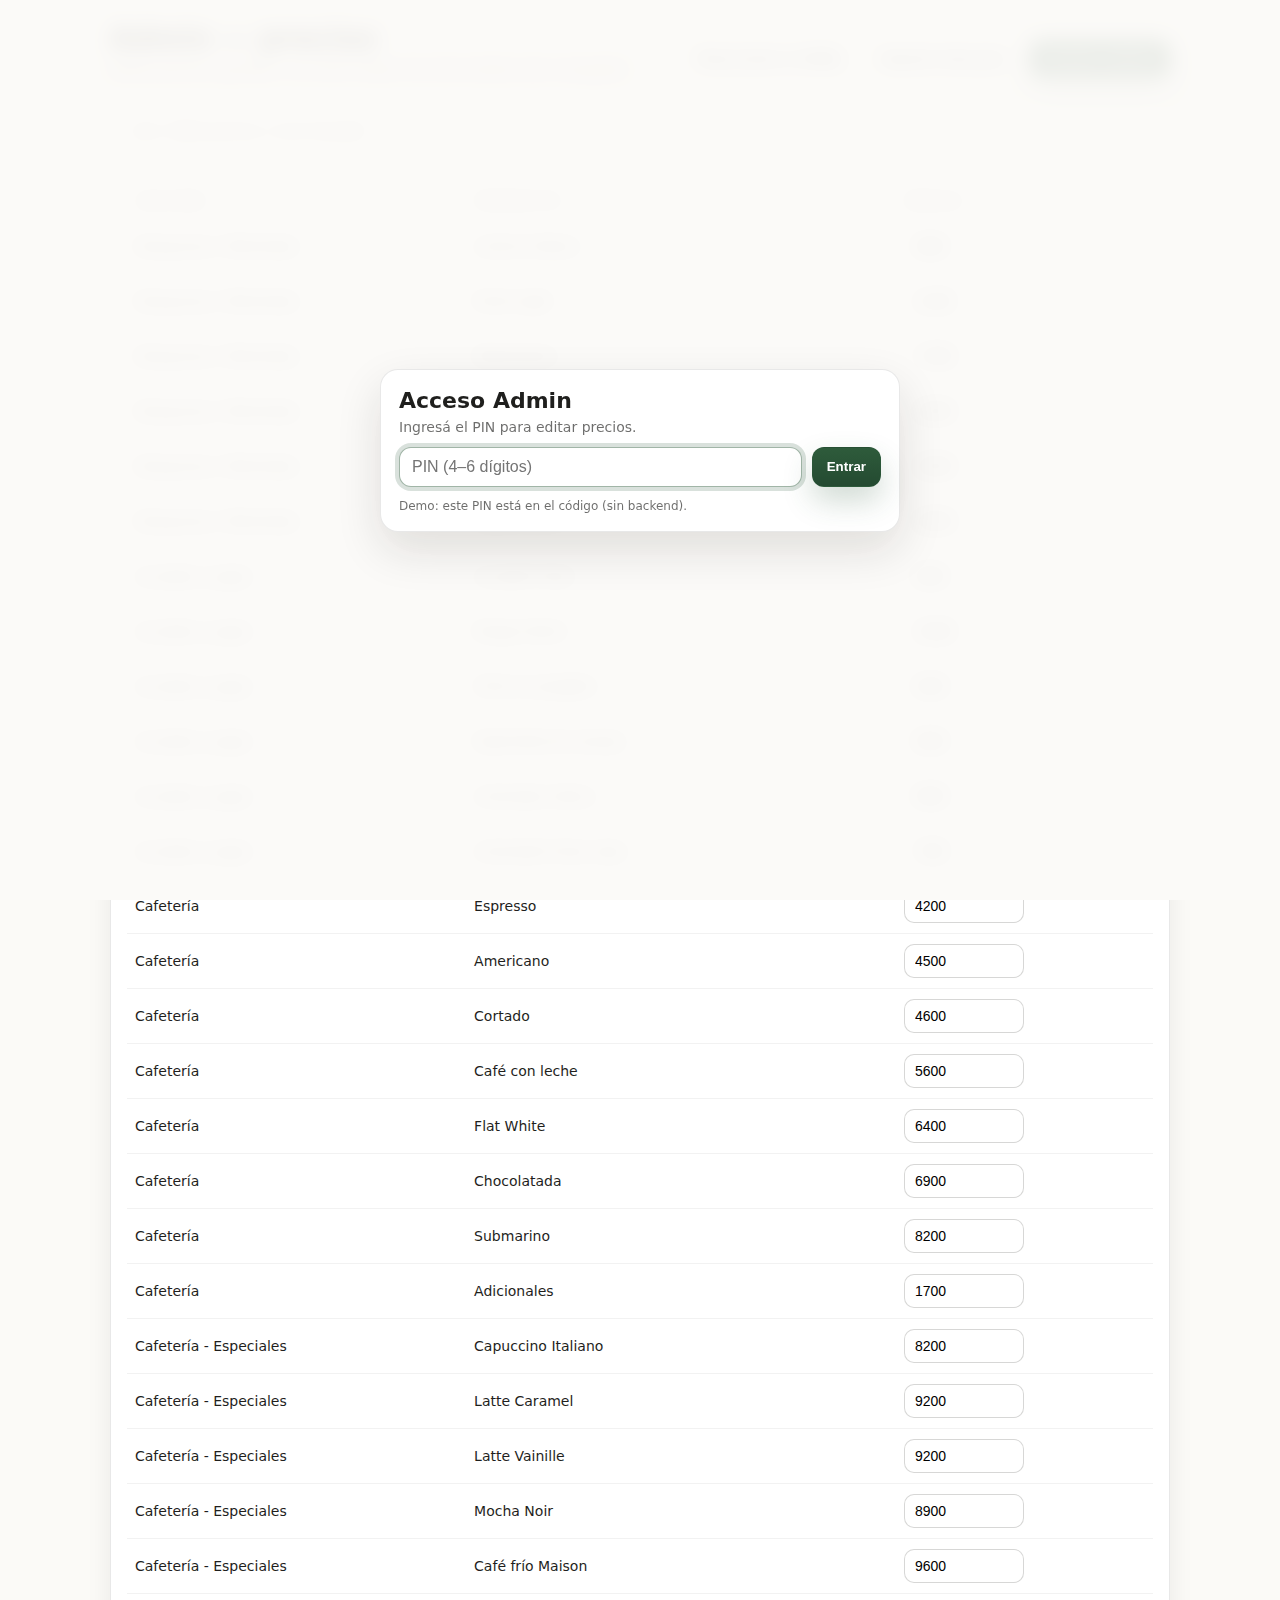
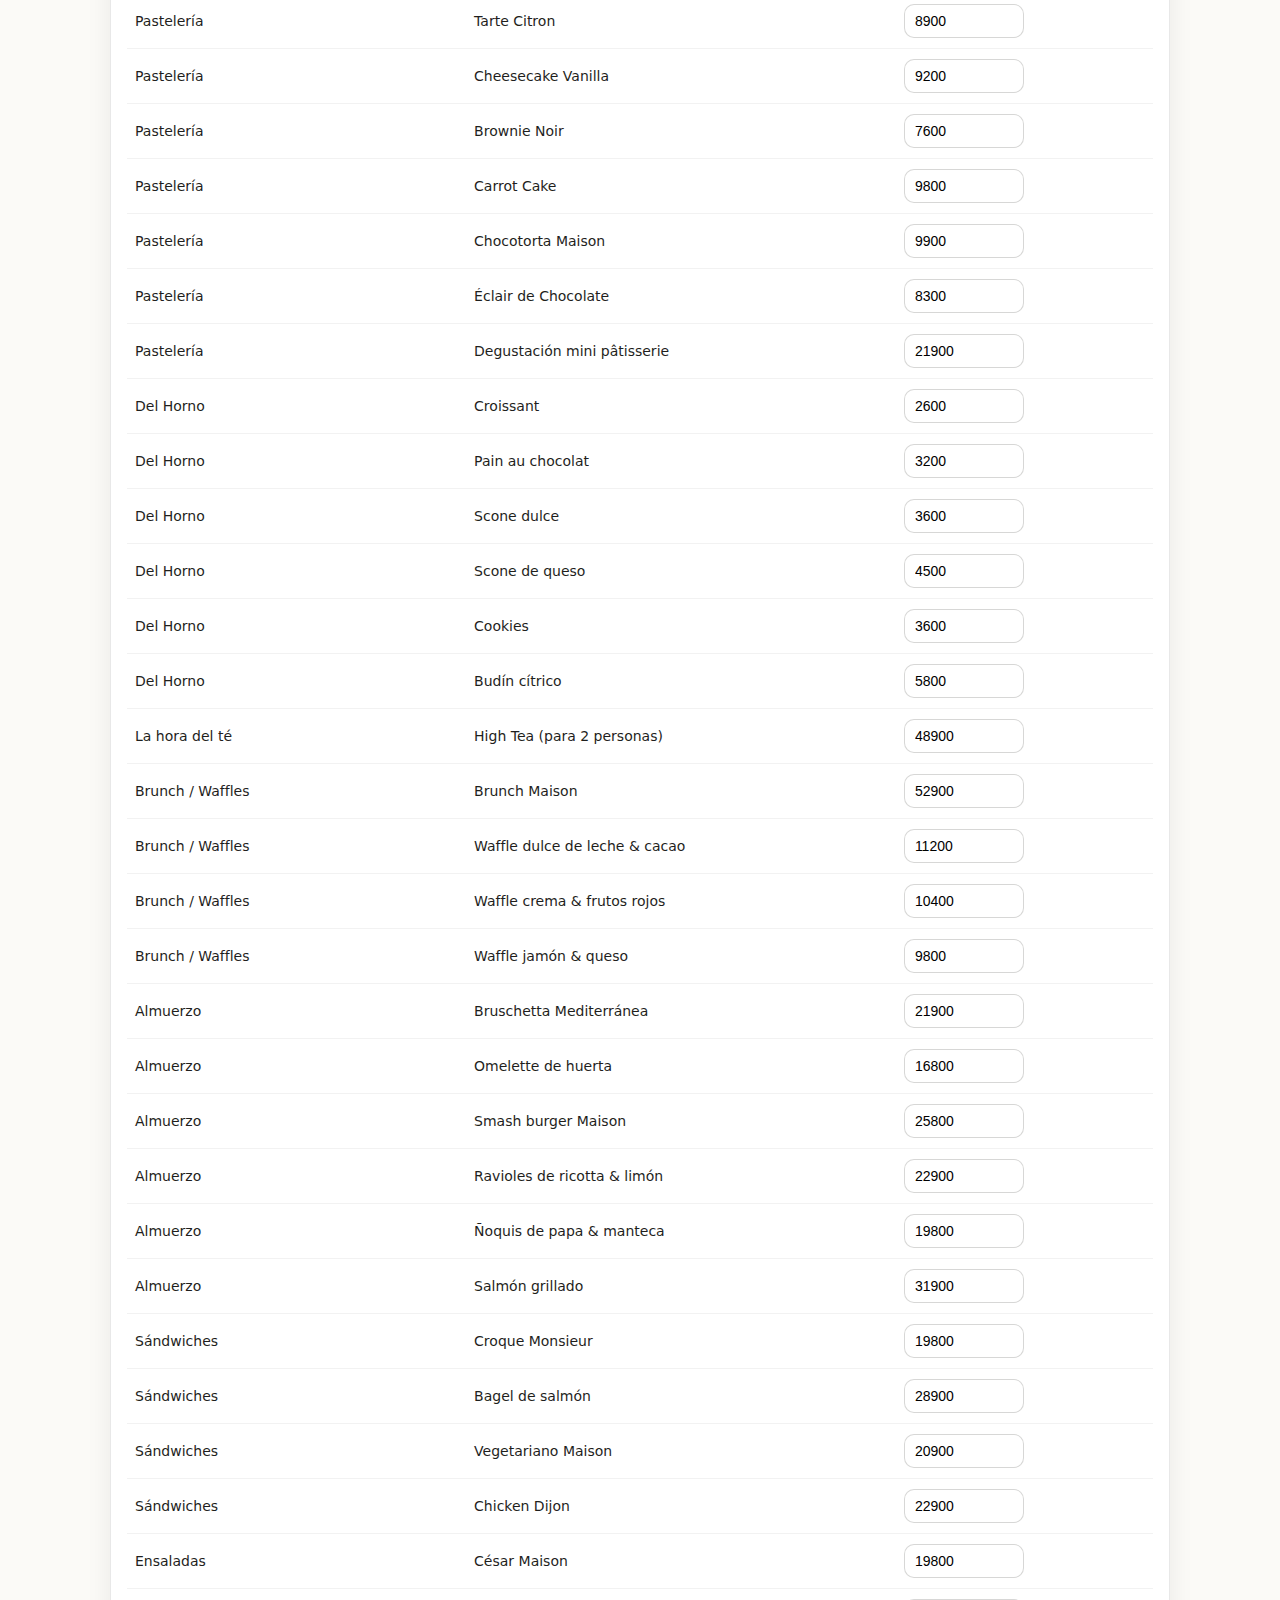
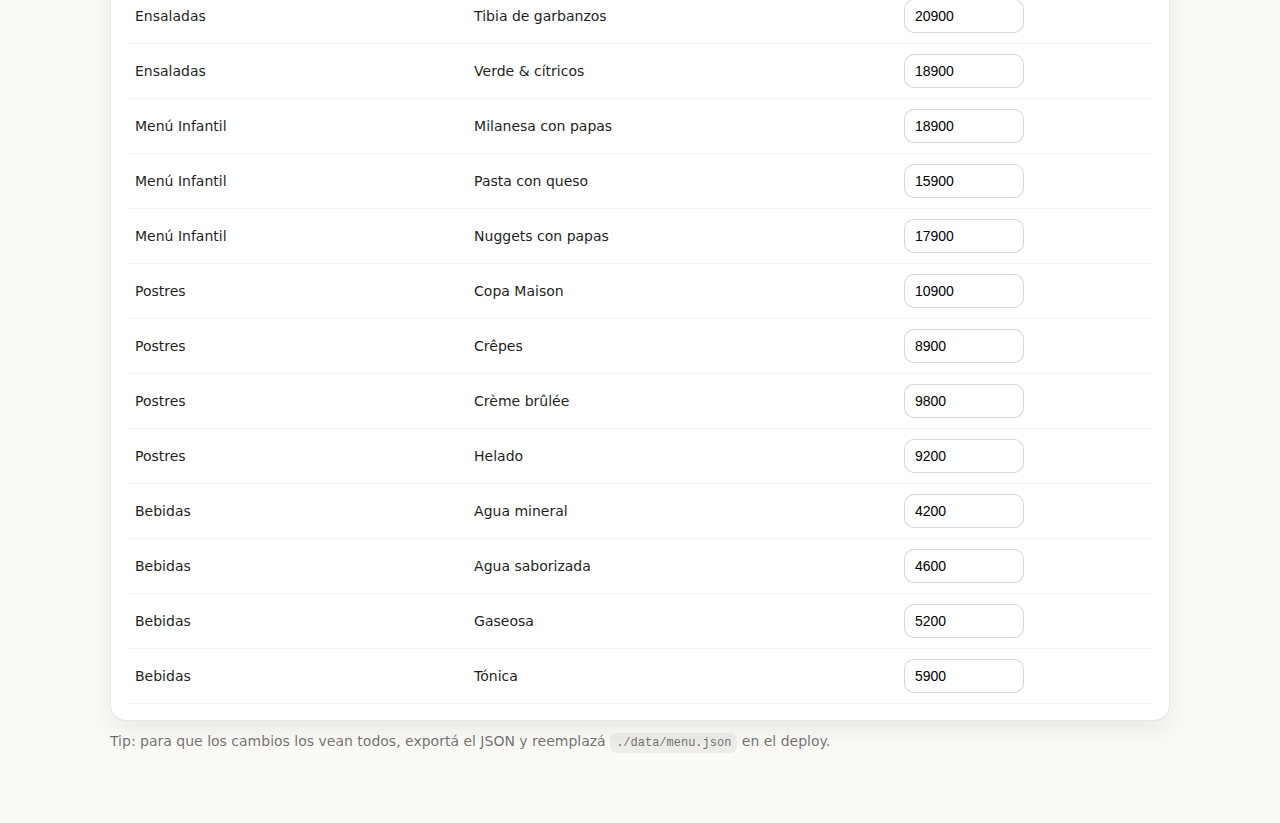
<file: admin.html>
<!doctype html>
<html lang="es">
<head>
  <meta charset="utf-8" />
  <meta name="viewport" content="width=device-width, initial-scale=1" />
  <title>Admin | Maison Lúmina</title>

  <style>
    :root{
      --bg:#fbfaf7;
      --card:#ffffff;
      --text:#1f1f1d;
      --muted:rgba(31,31,29,.65);
      --border:rgba(31,31,29,.10);
      --olive:#2e5b3b;
      --olive-2:#244a31;
      --radius:16px;
      --shadow-sm:0 10px 26px rgba(22,18,12,.07);
      --shadow-md:0 18px 46px rgba(22,18,12,.10);
      --focus: rgba(46,91,59,.18);
    }

    *{ box-sizing:border-box; }

    body{
      margin:0;
      font-family: system-ui, -apple-system, Segoe UI, Roboto, Arial, sans-serif;
      background:
        radial-gradient(900px 600px at 18% -10%, rgba(46,91,59,.10), transparent 60%),
        var(--bg);
      color:var(--text);
    }

    /* Evita scroll cuando el PIN está activo */
    body.is-locked{ overflow:hidden; }

    .wrap{
      max-width: 1100px;
      margin: 0 auto;
      padding: 22px 20px 60px;
    }

    /* Header */
    .top{
      display:flex;
      align-items:flex-end;
      justify-content:space-between;
      gap:14px;
      flex-wrap:wrap;
      margin-bottom: 16px;
    }

    h1{
      margin:0 0 6px;
      font-size: 28px;
      letter-spacing:.01em;
    }

    .muted{
      color:var(--muted);
      font-size:14px;
    }

    .row{
      display:flex;
      gap:10px;
      flex-wrap:wrap;
      align-items:center;
    }

    /* Buttons */
    .btn{
      padding:10px 14px;
      border-radius:12px;
      border:1px solid var(--border);
      background:#fff;
      cursor:pointer;
      font-weight:600;
      transition: transform .15s ease, box-shadow .15s ease, background .15s ease;
    }

    .btn:hover{
      transform: translateY(-1px);
      box-shadow: var(--shadow-sm);
    }

    .btn:focus-visible{
      outline:none;
      box-shadow: 0 0 0 4px var(--focus);
      border-color: rgba(46,91,59,.35);
    }

    .btnPrimary{
      background: linear-gradient(180deg, var(--olive), var(--olive-2));
      color:#fff;
      border-color: rgba(46,91,59,.35);
      box-shadow: 0 14px 30px rgba(46,91,59,.22);
    }

    .btnPrimary:hover{
      box-shadow: 0 18px 40px rgba(46,91,59,.28);
    }

    /* Cards */
    .card{
      background: var(--card);
      border:1px solid var(--border);
      border-radius: var(--radius);
      padding:16px;
      box-shadow: var(--shadow-sm);
    }

    /* Status */
    #status{
      font-size:14px;
    }

    /* Table */
    table{
      width:100%;
      border-collapse: collapse;
    }

    thead th{
      text-align:left;
      font-size:12px;
      letter-spacing:.14em;
      text-transform:uppercase;
      color:var(--muted);
      padding:10px 8px;
      border-bottom:1px solid var(--border);
    }

    tbody tr{
      transition: background .12s ease;
    }

    tbody tr:hover{
      background: rgba(46,91,59,.04);
    }

    td{
      padding:10px 8px;
      border-bottom:1px solid rgba(31,31,29,.06);
      vertical-align: middle;
      font-size:14px;
    }

    /* Inputs */
    input[type="number"]{
      width:120px;
      padding:8px 10px;
      border-radius:10px;
      border:1px solid rgba(31,31,29,.18);
      font-size:14px;
    }

    input[type="number"]:focus{
      outline:none;
      border-color: rgba(46,91,59,.45);
      box-shadow: 0 0 0 4px rgba(46,91,59,.18);
    }

    code{
      background: rgba(31,31,29,.06);
      padding:3px 6px;
      border-radius:6px;
      font-size:12px;
    }

    @media (max-width: 720px){
      h1{ font-size:24px; }
      input[type="number"]{ width:100px; }
    }

    /* ---- PIN overlay ---- */
    .pinOverlay{
      position: fixed;
      inset: 0;
      background: rgba(251,250,247,.92);
      backdrop-filter: blur(10px);
      display:flex;
      align-items:center;
      justify-content:center;
      padding: 18px;
      z-index: 9999;
    }

    .pinCard{
      width: min(520px, 100%);
      background: #fff;
      border: 1px solid rgba(31,31,29,.10);
      border-radius: 18px;
      padding: 18px;
      box-shadow: 0 18px 46px rgba(22,18,12,.12);
    }

    .pinTitle{ margin: 0 0 6px; font-size: 22px; }
    .pinRow{ display:flex; gap:10px; flex-wrap:wrap; margin-top: 12px; }

    .pinInput{
      flex: 1 1 220px;
      padding: 10px 12px;
      border-radius: 12px;
      border: 1px solid rgba(31,31,29,.18);
      font-size: 16px;
    }

    .pinInput:focus{
      outline:none;
      border-color: rgba(46,91,59,.45);
      box-shadow: 0 0 0 4px rgba(46,91,59,.18);
    }

    .pinError{
      margin-top: 10px;
      color: #a12020;
      font-size: 13px;
      display:none;
    }
  </style>
</head>

<body class="is-locked">
  <!-- PIN overlay -->
  <div class="pinOverlay" id="pinOverlay" aria-label="Acceso protegido">
    <div class="pinCard">
      <h2 class="pinTitle">Acceso Admin</h2>
      <p class="muted" style="margin:0;">Ingresá el PIN para editar precios.</p>

      <div class="pinRow">
        <input
          class="pinInput"
          id="pinInput"
          type="password"
          inputmode="numeric"
          placeholder="PIN (4–6 dígitos)"
          autocomplete="one-time-code"
        />
        <button class="btn btnPrimary" id="pinBtn" type="button">Entrar</button>
      </div>

      <div class="pinError" id="pinError">PIN incorrecto.</div>
      <p class="muted" style="margin:12px 0 0; font-size:12px;">Demo: este PIN está en el código (sin backend).</p>
    </div>
  </div>

  <div class="wrap">
    <div class="top">
      <div>
        <h1 style="margin:0 0 6px;">Admin — precios</h1>
        <div class="muted">Editás precios, guardás, y la carta (index) los toma desde este navegador.</div>
      </div>

      <div class="row">
        <button class="btn" id="btnReset" type="button">Reset (volver al JSON)</button>
        <button class="btn" id="btnExport" type="button">Exportar menu.json</button>
        <button class="btn btnPrimary" id="btnSave" type="button">Guardar cambios</button>
      </div>
    </div>

    <div style="height:12px;"></div>

    <div class="card muted" id="status">Cargando…</div>

    <div style="height:12px;"></div>

    <div class="card">
      <table>
        <thead>
          <tr>
            <th>Sección</th>
            <th>Producto</th>
            <th>Precio</th>
          </tr>
        </thead>
        <tbody id="tbody"></tbody>
      </table>
    </div>

    <p class="muted" style="margin-top:12px;">
      Tip: para que los cambios los vean todos, exportá el JSON y reemplazá <code>./data/menu.json</code> en el deploy.
    </p>
  </div>

  <script>
    (() => {
      // ---- PIN (demo, sin backend) ----
      const ADMIN_PIN = "1433"; // <-- cambiá el PIN acá

      const overlay = document.getElementById("pinOverlay");
      const input = document.getElementById("pinInput");
      const btn = document.getElementById("pinBtn");
      const err = document.getElementById("pinError");

      function setError(on){
        err.style.display = on ? "block" : "none";
      }

      function unlock(){
        setError(false);
        overlay.style.display = "none";
        document.body.classList.remove("is-locked");
      }

      function check(){
        const v = String(input.value || "").trim();
        if (v === ADMIN_PIN){
          unlock();
        } else {
          setError(true);
          input.focus();
          input.value = "";
        }
      }

      btn.addEventListener("click", check);
      input.addEventListener("keydown", (e) => {
        if (e.key === "Enter") check();
      });

      input.addEventListener("input", () => setError(false));

      // foco inicial
      input.focus();
    })();
  </script>

  <script>
    (async () => {
      const $ = (s) => document.querySelector(s);
      const status = $("#status");
      const tbody = $("#tbody");

      const STORAGE_KEY = "menu_override_v1";
      let menu = null;

      async function loadBaseMenu(){
        const res = await fetch("./data/menu.json", { cache: "no-store" });
        if(!res.ok) throw new Error("No pude cargar ./data/menu.json");
        return res.json();
      }

      function loadOverride(){
        const raw = localStorage.getItem(STORAGE_KEY);
        if(!raw) return null;
        try { return JSON.parse(raw); } catch { return null; }
      }

      function render(){
        tbody.innerHTML = "";

        for(const section of (menu.sections || [])){
          for(const item of (section.items || [])){
            const tr = document.createElement("tr");

            const tdS = document.createElement("td");
            tdS.textContent = section.title;

            const tdN = document.createElement("td");
            tdN.textContent = item.name;

            const tdP = document.createElement("td");
            const inp = document.createElement("input");
            inp.type = "number";
            inp.min = "0";
            inp.step = "100";
            inp.value = (typeof item.price === "number") ? item.price : 0;

            inp.addEventListener("input", () => {
              const v = Number(inp.value);
              item.price = Number.isFinite(v) ? v : item.price;
            });

            tdP.appendChild(inp);

            tr.appendChild(tdS);
            tr.appendChild(tdN);
            tr.appendChild(tdP);

            tbody.appendChild(tr);
          }
        }

        status.textContent = "Listo. Editá precios y tocá Guardar.";
      }

      function downloadJSON(obj, filename){
        const blob = new Blob([JSON.stringify(obj, null, 2)], { type: "application/json" });
        const url = URL.createObjectURL(blob);
        const a = document.createElement("a");
        a.href = url;
        a.download = filename;
        document.body.appendChild(a);
        a.click();
        a.remove();
        URL.revokeObjectURL(url);
      }

      $("#btnSave").addEventListener("click", () => {
        localStorage.setItem(STORAGE_KEY, JSON.stringify(menu));
        status.textContent = "Guardado ✅ (recargá el index para ver los cambios).";
      });

      $("#btnReset").addEventListener("click", async () => {
        localStorage.removeItem(STORAGE_KEY);
        menu = await loadBaseMenu();
        render();
        status.textContent = "Reset listo ✅ (volviste al JSON original).";
      });

      $("#btnExport").addEventListener("click", () => {
        downloadJSON(menu, "menu.json");
      });

      try{
        menu = loadOverride() || await loadBaseMenu();
        render();
      }catch(e){
        status.textContent = "Error: " + (e.message || e);
      }
    })();
  </script>
</body>
</html>
</file>
